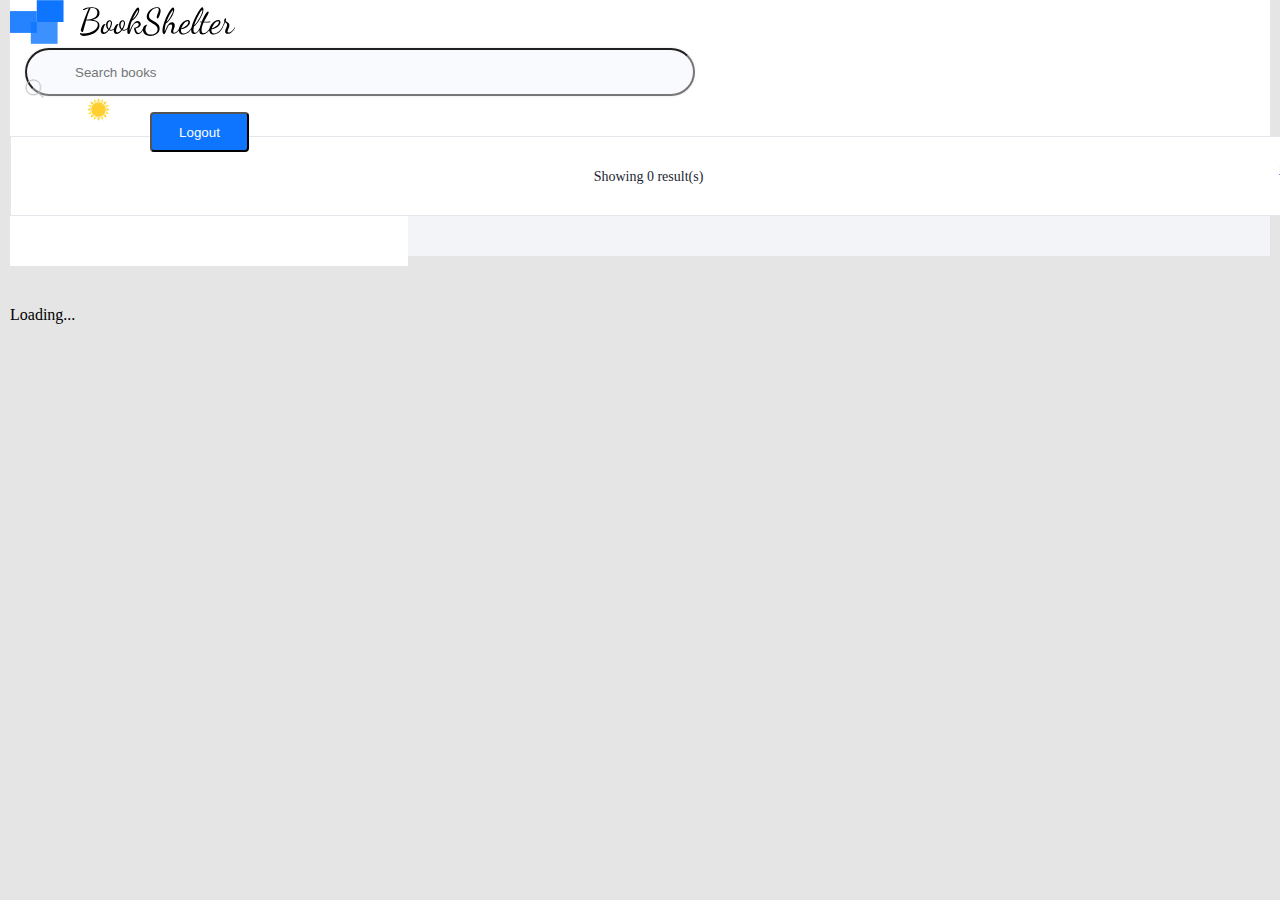
<file: index.html>
<!DOCTYPE html>
<html lang="en">

<head>
  <meta charset="UTF-8">
  <meta http-equiv="X-UA-Compatible" content="IE=edge">
  <meta name="viewport" content="width=device-width, initial-scale=1.0">
  <link href="https://cdn.jsdelivr.net/npm/bootstrap@5.3.0-alpha1/dist/css/bootstrap.min.css" rel="stylesheet"
    integrity="sha384-GLhlTQ8iRABdZLl6O3oVMWSktQOp6b7In1Zl3/Jr59b6EGGoI1aFkw7cmDA6j6gD" crossorigin="anonymous">
  
    <link rel="stylesheet" href="style.css">

  <title>Book Shelter📚</title>
</head>


<!-- START OF SITE -->


<body class="">
  <style>
  </style>
  <header class="header">
    <div class="container head-con d-flex">
      <div class="header-logo d-flex align-items-center"><img src=" ./images/logo.svg" alt="logo" width="226"
        height="44"></div>
      <form class="right d-flex mx-0 px-0" id="searchForm">
        <input name="search" type="search" class="form-control w-29  me-4 mt-3 mb-3" id="search"
          placeholder="Search books">
        <img src="./images/lupa.png" alt="lupa" width="19" height="19" class="lupa">
      </form>
      <button class="sun d-flex align-items-center" type="button"><img src="./images/sun.svg" alt="logo" width="23"
          height="23"></button>
      <button class="btn lgg " type="button">Logout</button>



    </div>


  </header>

  <!-- HEADER IS OVER-->




  <article class="article">
    <p class="tittlee">Showing 0 result(s)</p>
    <a href="./admin.html" class="btn btn-primary adminBtn">Order by newest</a>
  </article>




  <!-- MAIN  -->

  <main>






    <div class="right p-0 m-0">
      <div class="cards">
      </div>
    </div>
    <section class="Bookmarks">
      <div class="marks">



      </div>
    </section>

  </main>




  <div style="display: none;" class="spinner-border position-absolute  start-50 top-50 z-1" role="status">
    <span class="visually-hidden">Loading...</span>
  </div>









  <template id="todo-template">
    <div class="card">
      <div class="tmp-img"><img id="image" class="card-img p-2" src="" alt="" width="50" height="202"></div>
      <h2 id="name" class="card-title">Name</h2>
      <p id="authors" class="card-text">authors</p>
      <p id="date" class="card-text">date</p>
      <div class="btns d-flex">
        <button data-bs-toggle="modal" data-bs-target="#exampleModal" class="btn btn-bmk"
          data-id="${books.id}">Bookmark</button>
        <button type="button" class="btn btn-lg" data-toggle="modal" data-target="#myModal" data-id="${books.id}">More Info</button>
      </div>
      <a href="https://www.pdfdrive.com/electron-in-action-e187688481.html" class="btn btn-read text-light">Read</a>
    </div>
  </template>














  <template id="mark-tmp">
    <div class="box">
      <div class="txt">

        <h2 id="name2" class="card-title">Name2</h2>
        <p id="authors2" class="card-text">authors2</p>
      </div>
      <div class="btnss d-flex">
        <a href="https://www.pdfdrive.com/electron-in-action-e187688481.html" class="btn text-light"><img
            src="./images/read.svg" alt="read"></a>

        <button type="button" class="btn-delete"><img src="./images/delete.svg" alt="delete" width="24"
            height="24"></button>
      </div>

    </div>
  </template>















  <script src="https://cdn.jsdelivr.net/npm/swiper@8/swiper-bundle.min.js"></script>


































  <script type="module" src="./style.js"></script>
</body>

</html>
</file>
<file: style.css>
.come-from-modal.left .modal-dialog,
.come-from-modal.right .modal-dialog {
  position: fixed;
  bottom: 0;
  left: auto;
  margin: auto;
  width: 553px;
  height: 105%;
  -webkit-transform: translate3d(0%, 0, 0);
  -ms-transform: translate3d(0%, 0, 0);
  -o-transform: translate3d(0%, 0, 0);
  transform: translate3d(0%, 0, 0);
}

.come-from-modal.left .modal-content,
.come-from-modal.right .modal-content {
  height: 100%;
  overflow-y: auto;
  border-radius: 0px;
}

.come-from-modal.left .modal-body,
.come-from-modal.right .modal-body {
  padding: 15px 15px 80px;
}
.come-from-modal.right.fade .modal-dialog {
  right: -320px;
  -webkit-transition: opacity 0.3s linear, right 0.3s ease-out;
  -moz-transition: opacity 0.3s linear, right 0.3s ease-out;
  -o-transition: opacity 0.3s linear, right 0.3s ease-out;
  transition: opacity 0.3s linear, right 0.3s ease-out;
}

.come-from-modal.right.fade.in .modal-dialog {
  right: 0;
}
.btn-lg {
  width: 120px;
  height: 37px;
  background: rgba(13, 117, 255, 0.05);
  border-radius: 4px;
  color: #0d75ff;
}
.btn-bmk {
  width: 120px;
  height: 37px;
  background: #ffd80d;
  border-radius: 4px;
  color: black;
  
}
.btn-read {
  width: 246px;
  height: 37px;
  background: 
  #0D75FF;
  border-radius: 4px;
}
.btn-read:hover{
  color: #000000;
  background: #7591b8;
  border: 1px #032f37;
}
.btn-read:active{
  color: #000000;
  background: #50575c;
  border: 1px #000000;
}
body {
  background: #e5e5e5;
  margin: 0 auto;
  padding: 0;
  box-sizing: border-box;
  width: 1260px;
}
#search {
  width: 670px;
  height: 48px;
  background: #f8fafd;
  box-shadow: 0px 0px 3px rgba(0, 0, 0, 0.1);
  border-radius: 30px;
  padding-left: 48px;
}
.lgg {
  position: relative;
  background: #0d75ff;
  border-radius: 4px;
  width: 99px;
  height: 40px;
  bottom: -16px;
  left: 15px;
  color:#fff;
}
.lupa {
  position: relative;
  bottom: -31px;
  right: 670px;
}
.right {
  width: 670px;
}
.card {
  background: #ffffff;
  box-shadow: 0px 1px 3px rgba(0, 0, 0, 0.1);
  border-radius: 5px;
  padding: 13px 15px 13px 18px;
  width: 282px;
  height: 463px;
}
header {
  width: 1260px;
  background-color: #fff;
  margin: 0 auto;
  padding: 0;
}
.head-con {
  width: 1195px;
}
.header-logo {
  margin-right: 56px;
}
#searchForm {
  width: 704px;
}
.sun {
  margin-left: 71px;
  margin-right: 15px;
}
.hr1 {
  width: 1290px;
  height: 2px;
  background-color: black;

  position: relative;
  top: 0px;
}
.cards {
  width: 912px;
  display: flex;
  row-gap: 13px;
  column-gap: 13px;
  padding: 20px;
  flex-wrap: wrap;
  background-color: #f2f4f7;
}
#image {
  background: #f8fafd;
  border-radius: 5px;
}
.tmp-img {
  padding: 18px 24px;
  background: #f8fafd;
}
#name {
  font-style: normal;
  font-weight: 500;
  font-size: 18px;
  line-height: 21px;

  color: #000000;

  margin-top: 19px;
}
#authors {
  margin-top: 2px;
}
#date {
  font-style: normal;
  font-weight: 500;
  font-size: 13px;
  line-height: 18px;
  color: #757881;
  margin-bottom: 10px;
}
.btns {
  gap: 6px;
  margin-bottom: 5px;
}
.authors {
  font-style: normal;
  font-weight: 500;
  font-size: 13px;
  line-height: 18px;
  color: #757881;
  margin-top: 0;
  margin-bottom: 0;
}
.right {
  width: 1260px;
  display: flex;
  justify-content: end;
  padding: 0;
  margin: 0;
  background-color: #fff;
}
.Bookmarks {
  width: 348px;
  height: 100%;
  position: sticky;
  right: 0;
  bottom: 3869.8px;
  padding: 25px;
  background-color: #ffffff;
}
.marks {
  display: flex;
  flex-direction: column;
}
.box {
  display: flex;
  justify-content: space-between;
  align-items: center;
  background-color: #f8fafd;
  margin-bottom: 15px;
  padding: 15px 10px;
}
.article {
  width: 1260px;
  height: 56px;
  margin: 0 auto;
  padding: 11px 19px 11px 370px;
  background: #ffffff;
  border: 0.1px solid #E3E6EB;
  display: flex;
  
  justify-content: center;
  align-items: center;
}
.article p {
  width: 142px;
  height: 17px;
  margin: 0;
  font-style: normal;
  font-weight: 500;
  font-size: 14px;
  line-height: 17px;
  display: flex;
  justify-content: center;
  align-items: center;

  color: #222531;
}
.adminBtn{
    width: 165px;
    height: 34px;
    border: none;
    margin-left: 560px;
    
    background: #A6B0C3;
    border-radius: 4px;
}
.txt{
    align-items: center;
}
.name2{
    font-family: 'Rubik';
    font-style: normal;
    font-weight: 400;
    font-size: 16px;
    line-height: 19px;
    
    color: #000000;
    
    margin-top: 0;
    margin-bottom: 5px;
}
.authors2{
    font-family: 'Noto Sans';
    font-style: normal;
    font-weight: 500;
    font-size: 13px;
    line-height: 18px;
    
    color: #757881;
}


.dark-mode {
  background-color: black;
}
.sun{
  background: none;
  border: none;
}
.card-img{
  transition: all,0.5s ;
}
.card-img:hover{
  transform: scale(1.18);
}
</file>
